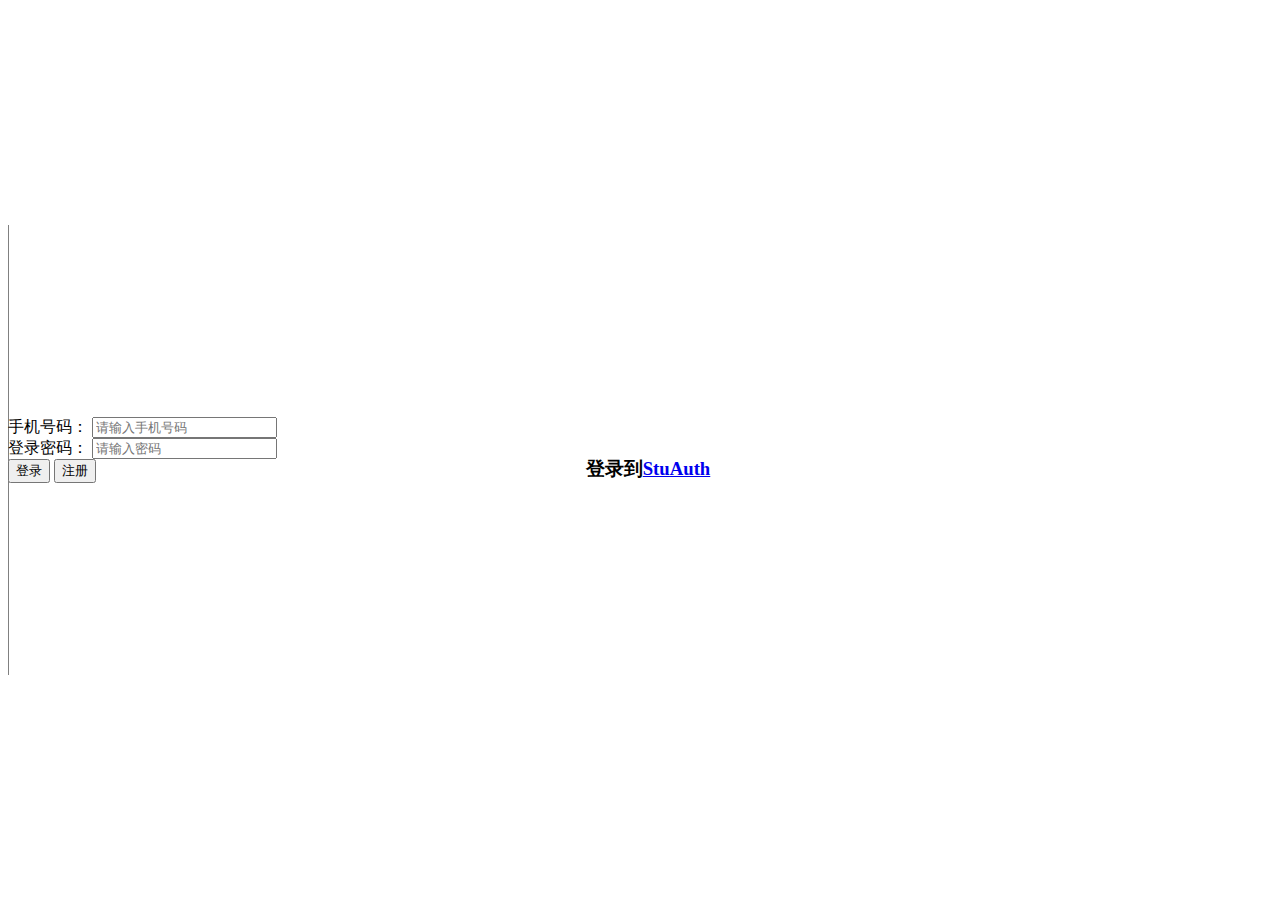
<file: index.html>
<!DOCTYPE html>
<html>
<head>
    <meta charset="utf-8" />
    <meta http-equiv="X-UA-Compatible" content="IE=edge">
    <title>StuAuth</title>
    <meta name="viewport" content="width=device-width, initial-scale=1">
    <link rel="stylesheet" type="text/css" media="screen" href="css/main.css" />
        
<link rel="stylesheet" href="https://cdn.staticfile.org/twitter-bootstrap/4.1.0/css/bootstrap.min.css">
<script src="https://cdn.staticfile.org/popper.js/1.12.5/umd/popper.min.js"></script>
<script src="https://cdn.staticfile.org/twitter-bootstrap/4.1.0/js/bootstrap.min.js"></script>

<script
        src="https://code.jquery.com/jquery-3.3.1.min.js"
        integrity="sha256-FgpCb/KJQlLNfOu91ta32o/NMZxltwRo8QtmkMRdAu8="
        crossorigin="anonymous"></script>

<script src="js/url.js"></script>
<script src="js/md5.js"></script>
<script src="js/uauth.js"></script>
</head>
<body onload="checkLogin()" style="padding-top: 30px">
    <div class="container">
        <div class="row">
            <div class="col-8">
                <div class="section-card">
                    <h3>学生认证</h3>
                    
                    <div style="margin: 20px"></div>
                    <div class="row list-cell">
                        <div class="col-4"><strong>审核状态</strong></div>
                        <div class="col-8" id="my_campus_status" style="color: red"></div>
                    </div>
                    <div class="row list-cell">
                        <div class="col-4"><strong>院校类别</strong></div>
                        <div class="col-8" id="my_campus"></div>
                    </div>
                    <div class="row list-cell">
                        <div class="col-4"><strong>在校时间</strong></div>
                        <div class="col-8" id="my_campus_time"></div>
                    </div>
                    <div class="row list-cell">
                        <div class="col-4"><strong>院校名称</strong></div>
                        <div class="col-8" id="my_campus_name"></div>
                    </div>
                </div>
                <div class="section-card">
                    <h3>我的权益</h3>
                    <div class="container">

                            <!-- <nav class="navbar navbar-default navbar-expand-sm bg-dark navbar-light fixed-bottom" >
                                <div class="container" style="margin-left: 40%">
                                <ul class="navbar-nav">
                                    <li class="nav-item">
                                        <a class="nav-link" href="javascript:void(0)">首页</a>
                                    </li>
                                    <li class="nav-item">
                                        <a class="nav-link" href="javascript:void(0)">话题</a>
                                    </li>
                                    <li class="nav-item">
                                        <a class="nav-link" href="javascript:void(0)">领福利</a>
                                    </li>
                                    <li class="nav-item">
                                        <a class="nav-link" href="javascript:void(0)">消息</a>
                                    </li>
                                    <li class="nav-item">
                                        <a class="nav-link" href="javascript:void(0)">我的</a>
                                    </li>
                                </ul></div>
                            </nav> -->
                        <!-- <div style="height: 40px"></div> -->
                        <div class="row" style="height: 70px">
                            <h2 class="center-hori">学生权益中心</h2>
                        </div>
                        <!-- <div style="height: 50px"></div> -->
                            <div class="row" style="text-align: center">
                                <div class="col-4">
                                    <img class="img" src="image/td11.png">
                                    <div class="text-center">学生特权</div>
                                </div>
                                <div class="col-4">
                                    <img class="img" src="image/td12.png">
                                    <div class="text-center">在校兼职</div>
                                </div>
                                <div class="col-4">
                                    <img class="img" src="image/td13.png">
                                    <div class="text-center">职场培训</div>
                                </div>
                                
                            </div>
                            <div class="row" style="text-align: center">
                                <div class="col-4">
                                    <img class="img" src="image/td14.png">
                                    <div class="text-center">就业指导</div>
                                </div>
                                <div class="col-4">
                                    <img class="img" src="image/td21.png">
                                    <div class="text-center">校园招聘</div>
                                </div>
                                <div class="col-4">
                                    <img class="img" src="image/td22.png">
                                    <div class="text-center">宣讲会</div>
                                </div>
                                
                            </div>
                            <div class="row" style="text-align: center">
                                <div class="col-4">
                                    <img class="img" src="image/td23.png">
                                    <div class="text-center">签到</div>
                                </div>
                                <div class="col-4">
                                    <img class="img" src="image/td24.png">
                                    <div class="text-center">更多</div>
                                </div>
                            </div>
                        </div>
                </div>
            </div>
            <div class="col-4">
                <div class="section-card">
                    <h3>我的信息</h3>
                    
                    <div style="margin: 20px"></div>
                    <div class="row list-cell" style="text-align:center;width: 70px; height: 70px;">
                        <img src="image/default_avatar.jpg" class="circle-image center-hori" style="width: 70px; height: 70px; display: block">
                    </div>
                    
                    <div style="margin: 20px"></div>
                    <div class="row list-cell">
                        <div class="col-4"><strong>手机号</strong></div>
                        <div class="col-8" id="my_phone"></div>
                    </div>
                    <div class="row list-cell">
                        <div class="col-4"><strong>姓名</strong></div>
                        <div class="col-8" id="my_name"></div>
                    </div>
                    <div class="row list-cell">
                        <div class="col-4"><strong>身份证号</strong></div>
                        <div class="col-8" id="my_id_code"></div>
                    </div>
                    <div class="row list-cell">
                        <div class="col-4"><strong>学生认证</strong></div>
                        <div class="col-8"><a href="auth/stuauth.html" id="my_stu_verification">前往修改</a></div>
                    </div>
                    <div class="row list-cell">
                        <button type="button" class="btn btn-danger btn-block" onclick="logout()">注销</button>
                    </div>
                </div>
            </div>
        </div>

    </div>
    <div style="width: 100%; height: auto;text-align: center" class="bg-dark">
        <div style="color: white; padding-top: 40px; padding-bottom: 40px">Copyright © 2018 <a href="https://github.com/838030195/stuauth">StuAuth</a>. All rights reserved.</div>
    </div>
</body>
</html>
</file>
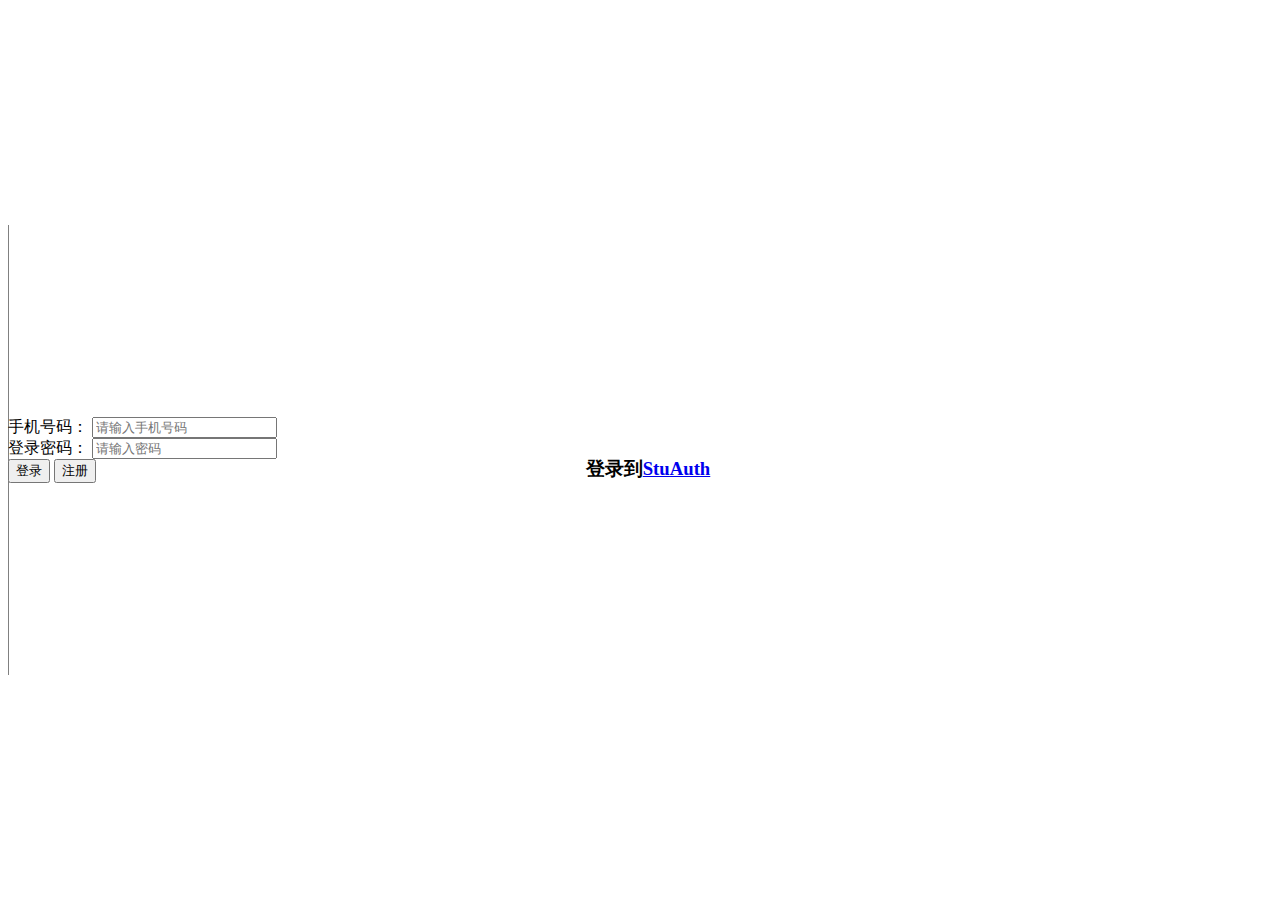
<file: login.html>
<!DOCTYPE html>
<html>
<head>
    <meta charset="utf-8" />
    <meta http-equiv="X-UA-Compatible" content="IE=edge">
    <title>登录</title>
    <meta name="viewport" content="width=device-width, initial-scale=1,minimum-scale=1.0, maximum-scale=1.0, user-scalable=no">


    <style>
        .col-6 {
            height: 100vh;
        }
        .center-vertical {
            transform: translateY(-50%);
            position: absolute;
            top: 50%;
        }
        body {
            height: 100vh;
        }
        .container {
            height: 100%;
        }
        .row {
            height: 100%;
        }
    </style>

    
<link rel="stylesheet" href="https://cdn.staticfile.org/twitter-bootstrap/4.1.0/css/bootstrap.min.css">
<script src="https://cdn.staticfile.org/popper.js/1.12.5/umd/popper.min.js"></script>
<script src="https://cdn.staticfile.org/twitter-bootstrap/4.1.0/js/bootstrap.min.js"></script>

<script
        src="https://code.jquery.com/jquery-3.3.1.min.js"
        integrity="sha256-FgpCb/KJQlLNfOu91ta32o/NMZxltwRo8QtmkMRdAu8="
        crossorigin="anonymous"></script>

<script src="js/url.js"></script>
<script src="js/md5.js"></script>
<script src="js/uauth.js"></script>
</head>
<body>
    <div class="container">
        <div class="row">
            <div class="col-5">
                <h3 class="center-vertical" style="width: 100%; text-align: center">登录到<a href="index.html">StuAuth</a></h3>
            </div>
            <div class="col-2">
                <div style="height: 50%; width: 1px; background-color: grey;" class="center-vertical">

                </div>
            </div>
            <div class="col-5">
                <div class="center-vertical" style="width: 100%">
                        <div>
                            <div class="form-group">
                                <label for="phone">手机号码：</label>
                                <input type="text" class="form-control" id="phone" placeholder="请输入手机号码" required>
                            </div>
                            <div class="form-group">
                                <label for="pwd">登录密码：</label>
                                <input type="password" class="form-control" id="pwd" placeholder="请输入密码" required>
                            </div>
                            <button type="submit" class="btn btn-primary" onclick="performLogin(document.getElementById('phone').value, hex_md5(document.getElementById('pwd').value))">登录</button>
                            <button type="button" class="btn btn-default" onclick="window.location.href='register.html'">注册</button>
                        </div>
                </div>
            </div>
        </div>
        
    </div>
</body>
</html>
</file>
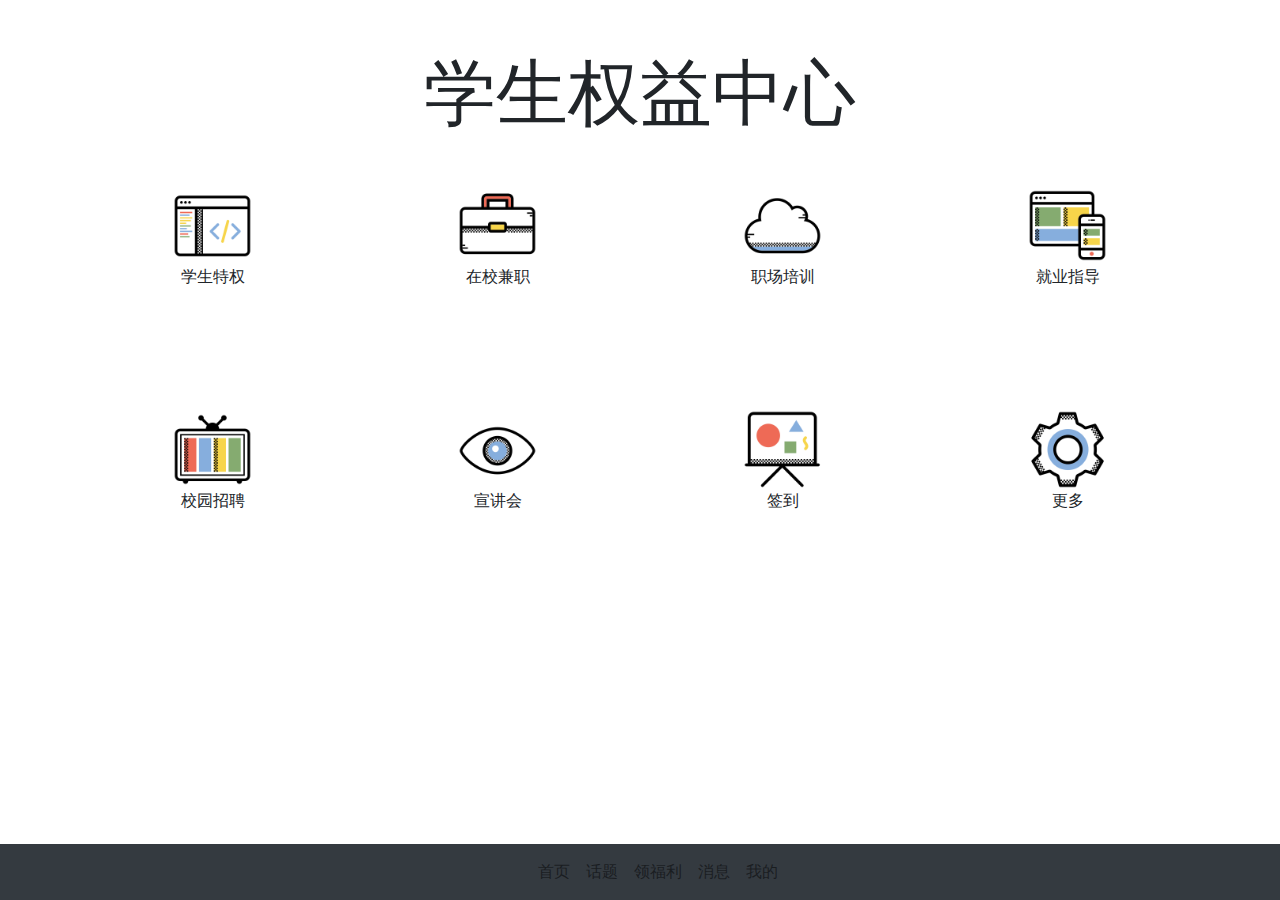
<file: privilege.html>
<!DOCTYPE html>
<html lang="en">
<head>
    <meta charset="UTF-8">
    <meta http-equiv="X-UA-Compatible" content="IE=edge">
    <title>Privilege</title>
    <meta name="viewport" content="width=device-width, initial-scale=1">
    <link rel="stylesheet" type="text/css" media="screen" href="css/main.css" />
    <link rel="stylesheet" type="text/css" href="css/bootstrap.min.css" />
    <link rel="stylesheet" type="text/css" href="css/bootstrap-grid.min.css.map" />
</head>
<body>

<div class="container">

    <nav class="navbar navbar-default navbar-expand-sm bg-dark navbar-light fixed-bottom" >
        <div class="container" style="margin-left: 40%">
        <ul class="navbar-nav">
            <li class="nav-item">
                <a class="nav-link" href="javascript:void(0)">首页</a>
            </li>
            <li class="nav-item">
                <a class="nav-link" href="javascript:void(0)">话题</a>
            </li>
            <li class="nav-item">
                <a class="nav-link" href="javascript:void(0)">领福利</a>
            </li>
            <li class="nav-item">
                <a class="nav-link" href="javascript:void(0)">消息</a>
            </li>
            <li class="nav-item">
                <a class="nav-link" href="javascript:void(0)">我的</a>
            </li>
        </ul></div>
    </nav>
<div style="height: 50px"></div>
        <div class="text-center display-3">学生权益中心</br></div>
<div style="height: 50px"></div>
    <div class="row" style="text-align: center">
        <div class="col ">
            <img class="img" src="image/td11.png">
            <div class="text-center">学生特权</div>
        </div>
        <div class="col ">
            <img class="img" src="image/td12.png">
            <div class="text-center">在校兼职</div>
        </div>
        <div class="col ">
            <img class="img" src="image/td13.png">
            <div class="text-center">职场培训</div>
        </div>
        <div class="col ">
            <img class="img" src="image/td14.png">
            <div class="text-center">就业指导</div>
        </div>
    </div>
    <div class="row" style="text-align: center">
        <div class="col ">
            <img class="img" src="image/td21.png">
            <div class="text-center">校园招聘</div>
        </div>
        <div class="col ">
            <img class="img" src="image/td22.png">
            <div class="text-center">宣讲会</div>
        </div>
        <div class="col ">
            <img class="img" src="image/td23.png">
            <div class="text-center">签到</div>
        </div>
        <div class="col ">
            <img class="img" src="image/td24.png">
            <div class="text-center">更多</div>
        </div>
    </div>
</div>

    <script src="js/jquery-3.3.1.slim.min.js"></script>
    <script src="js/bootstrap.min.js"></script>
    <script src="js/popper.min.js"></script>
</body>
</html>
</file>
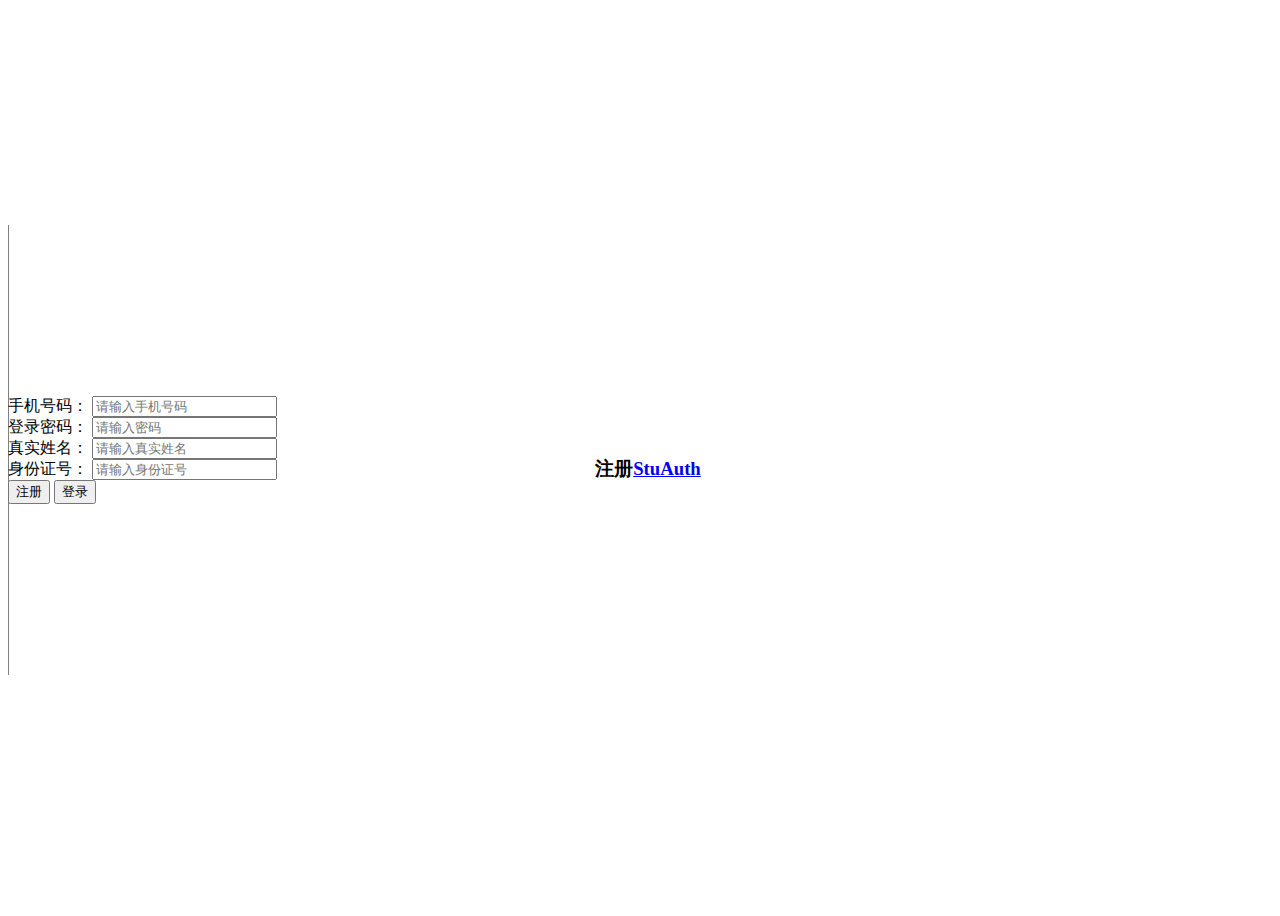
<file: register.html>
<!DOCTYPE html>
<html>
<head>
    <meta charset="utf-8" />
    <meta http-equiv="X-UA-Compatible" content="IE=edge">
    <title>注册</title>
    <meta name="viewport" content="width=device-width, initial-scale=1,minimum-scale=1.0, maximum-scale=1.0, user-scalable=no">


    <style>
        .col-6 {
            height: 100vh;
        }
        .center-vertical {
            transform: translateY(-50%);
            position: absolute;
            top: 50%;
        }
        body {
            height: 100vh;
        }
        .container {
            height: 100%;
        }
        .row {
            height: 100%;
        }
    </style>

<link rel="stylesheet" href="https://cdn.staticfile.org/twitter-bootstrap/4.1.0/css/bootstrap.min.css">
    <script src="https://cdn.staticfile.org/popper.js/1.12.5/umd/popper.min.js"></script>
    <script src="https://cdn.staticfile.org/twitter-bootstrap/4.1.0/js/bootstrap.min.js"></script>

    <script
            src="https://code.jquery.com/jquery-3.3.1.min.js"
            integrity="sha256-FgpCb/KJQlLNfOu91ta32o/NMZxltwRo8QtmkMRdAu8="
            crossorigin="anonymous"></script>

<script src="js/url.js"></script>
<script src="js/md5.js"></script>
<script src="js/uauth.js"></script>
</head>
<body>
    <div class="container">
        <div class="row">
            <div class="col-5">
                <h3 class="center-vertical" style="width: 100%; text-align: center">注册<a href="index.html">StuAuth</a></h3>
            </div>
            <div class="col-2">
                <div style="height: 50%; width: 1px; background-color: grey;" class="center-vertical">

                </div>
            </div>
            <div class="col-5">
                <div class="center-vertical" style="width: 100%">
                    <div>
                        <div class="form-group">
                            <label for="phone">手机号码：</label>
                            <input type="text" class="form-control" id="phone" placeholder="请输入手机号码" required>
                        </div>
                        <div class="form-group">
                            <label for="pwd">登录密码：</label>
                            <input type="password" class="form-control" id="pwd" placeholder="请输入密码" required>
                        </div>
                        <div class="form-group">
                            <label for="name">真实姓名：</label>
                            <input type="text" class="form-control" id="name" placeholder="请输入真实姓名" required>
                        </div>
                        <div class="form-group">
                            <label for="idcode">身份证号：</label>
                            <input type="text" class="form-control" id="idcode" placeholder="请输入身份证号" required>
                        </div>
                        <button type="submit" class="btn btn-primary" id="btn_reg" onclick="performRegister()">注册</button>
                        <button type="button" class="btn btn-default" id="btn_reg" onclick="window.location.href='login.html'">登录</button>
                    </div>
                </div>
            </div>
        </div>
        
    </div>

</body>
</html>
</file>
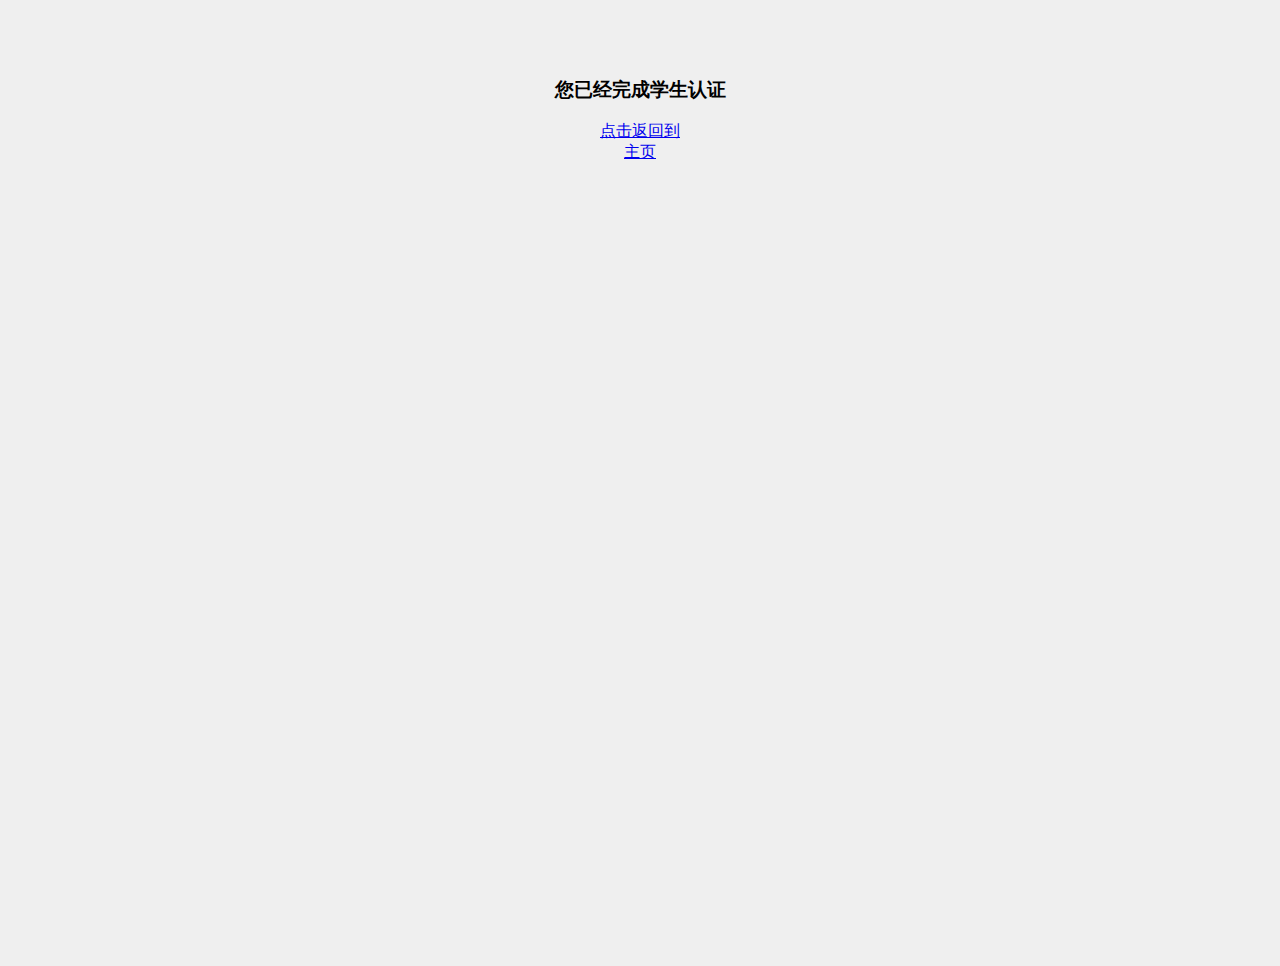
<file: auth/authsuccess.html>
<!DOCTYPE html>
<html>
<head>
    <meta charset="utf-8" />
    <meta http-equiv="X-UA-Compatible" content="IE=edge">
    <title>学生认证成功</title>
    <meta name="viewport" content="width=device-width, initial-scale=1,minimum-scale=1.0, maximum-scale=1.0, user-scalable=no">
    
    
<link rel="stylesheet" href="https://cdn.staticfile.org/twitter-bootstrap/4.1.0/css/bootstrap.min.css">
<script src="https://cdn.staticfile.org/popper.js/1.12.5/umd/popper.min.js"></script>
<script src="https://cdn.staticfile.org/twitter-bootstrap/4.1.0/js/bootstrap.min.js"></script>
<link rel="stylesheet" href="../css/main.css">

<script
        src="https://code.jquery.com/jquery-3.3.1.min.js"
        integrity="sha256-FgpCb/KJQlLNfOu91ta32o/NMZxltwRo8QtmkMRdAu8="
        crossorigin="anonymous"></script>
</head>
<body>

    <div class="container">
        <div class="row">
            <div class="center-hori">
                <h3 style="display: block">您已经完成学生认证</h3>
                
                <a href="../index.html" class="center-hori">点击返回到主页</a>
            </div>
        </div>
    </div>
    
</body>
</html>
</file>
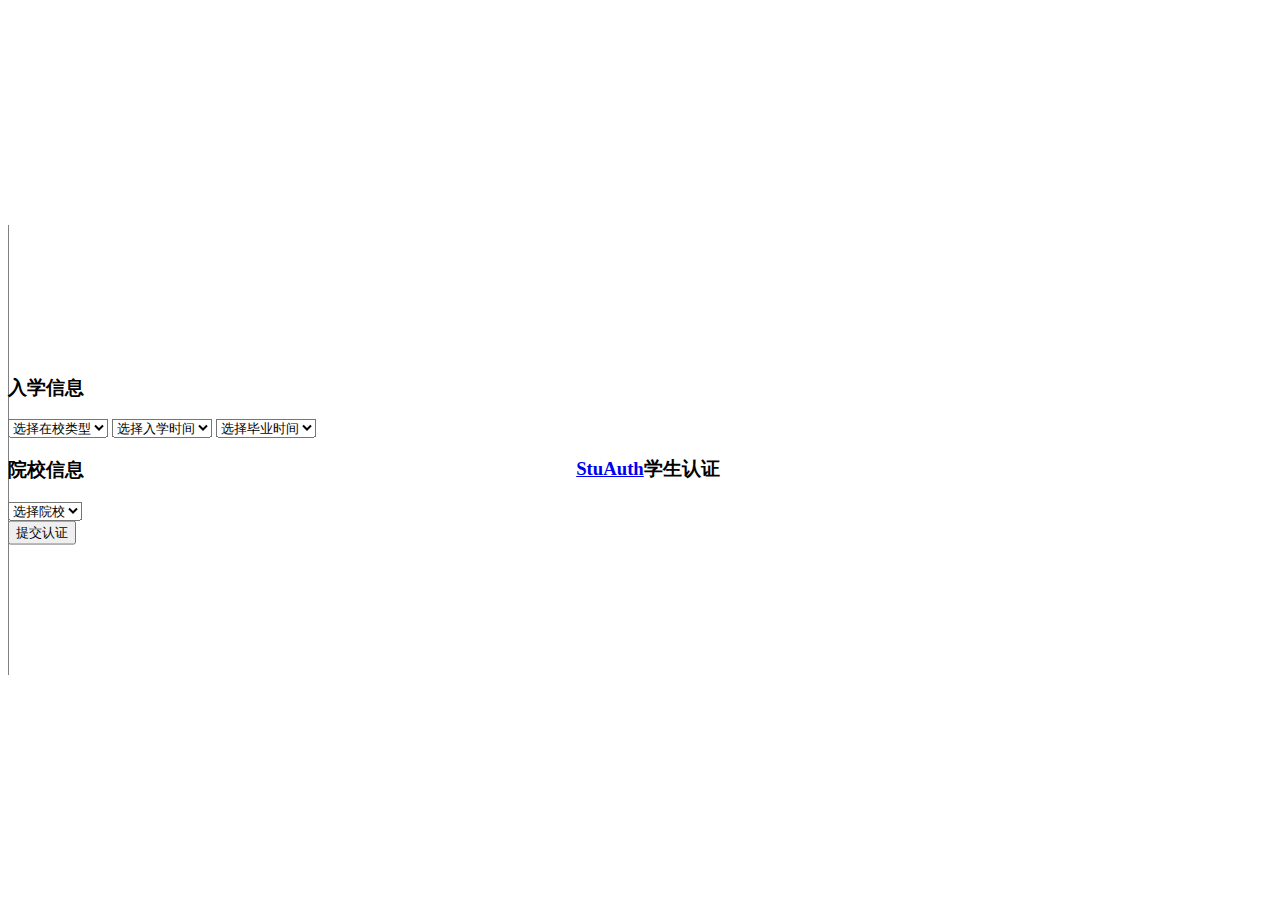
<file: auth/stuauth.html>
<!DOCTYPE html>
<html>
<head>
    <meta charset="utf-8" />
    <meta http-equiv="X-UA-Compatible" content="IE=edge">
    <title>学生认证</title>
    <meta name="viewport" content="width=device-width, initial-scale=1,minimum-scale=1.0, maximum-scale=1.0, user-scalable=no">


    <style>
        .col-6 {
            height: 100vh;
        }
        .center-vertical {
            transform: translateY(-50%);
            position: absolute;
            top: 50%;
        }
        body {
            height: 100vh;
        }
        .container {
            height: 100%;
        }
        .row {
            height: 100%;
        }
    </style>

    
<link rel="stylesheet" href="https://cdn.staticfile.org/twitter-bootstrap/4.1.0/css/bootstrap.min.css">
<script src="https://cdn.staticfile.org/popper.js/1.12.5/umd/popper.min.js"></script>
<script src="https://cdn.staticfile.org/twitter-bootstrap/4.1.0/js/bootstrap.min.js"></script>

<script
        src="https://code.jquery.com/jquery-3.3.1.min.js"
        integrity="sha256-FgpCb/KJQlLNfOu91ta32o/NMZxltwRo8QtmkMRdAu8="
        crossorigin="anonymous"></script>

<script src="../js/url.js"></script>
<script src="../js/md5.js"></script>
<script src="../js/uauth.js"></script>

<script>
    function checkAuthentication() {
        var phone = localStorage.getItem('phone')
        var pwd = localStorage.getItem('pwd')
        if (phone != "" && pwd != "") {
            $.ajax({
                url: ipmain+":8387/user/signIn",
                dataType: "json",
                type: "POST",
                data: {'phone': phone, 'pwd': pwd},
                success: function(data) {
                    var temp = eval(data);
                    if (temp.status == 'success' && temp.obj.authenticated != 0) {
                        window.location.href='authsuccess.html'
                    }
                },
                error: function() {
                }
             })
        
        } else {
            alert('请先登录')
            window.location.href='../login.html'
        }
    }
</script>
</head>
<body>
    <div class="container">
        <div class="row">
            <div class="col-5">
                <h3 class="center-vertical" style="width: 100%; text-align: center"><a href="../index.html">StuAuth</a>学生认证</h3>
            </div>
            <div class="col-2">
                <div style="height: 50%; width: 1px; background-color: grey;" class="center-vertical">

                </div>
            </div>
            <div class="col-5">
                <div class="center-vertical" style="width: 100%">
                        <div>
                            <div class="form-group">
                                <h3>入学信息</h3>
                                <select name="school" class="custom-select" onchange="onSchoolTypeChanged(this)" id="school">
                                    <option selected>选择在校类型</option>
                                    <option value="middle_school">高中</option>
                                    <option value="campus">大学</option>
                                    <option value="tech_school">职业学校</option>
                                </select>
                                <select name="attend_time" class="custom-select" id="attend_time" onchange="onAttendTimeChanged(this)">
                                    <option selected>选择入学时间</option>
                                </select>
                                <select name="last_time" class="custom-select" id="last_time">
                                    <option selected>选择毕业时间</option>
                                </select>
                            </div>
                            <div class="form-group">
                                <h3>院校信息</h3>

                                <select name="campus_name" class="custom-select" id="campus_name">
                                        <option selected>选择院校</option>
                                    </select>
                            </div>
                            <button type="button" class="btn btn-primary" onclick="submitForAuth()">提交认证</button>
                        </div>
                </div>
            </div>
        </div>
        
    </div>

    <script>
        for (var i = 2019; i >= 2010; i--) {
            var child = document.createElement('option')
            child.value='time_'+i
            child.innerHTML=i
            document.getElementById('attend_time').appendChild(child)
        }

        function onSchoolTypeChanged(data) {
            document.getElementById('campus_name').innerHTML="<option selected>选择院校</option>"
        
            if (data.selectedIndex == 1) {
                // 高中
                $.ajax({
                    url: ipmain + ":8387/school/highSchool",
                    success(data) {
                        var arr = data.split("-")
                        for (var i = 0, length = arr.length; i < length; i++) {
                            if (arr[i] != "") {
                                var child = document.createElement('option')
                                child.value='highschool_'+arr[i]
                                child.innerHTML=arr[i]
                                document.getElementById('campus_name').appendChild(child)
                            }
                        }
                    }
                })
            } else if (data.selectedIndex == 2) {
                // 大学
                $.ajax({
                    url: ipmain + ":8387/school/college",
                    success(data) {
                        var arr = data.split("-")
                        for (var i = 0, length = arr.length; i < length; i++) {
                            if (arr[i] != "") {
                                var child = document.createElement('option')
                                child.value='highschool_'+arr[i]
                                child.innerHTML=arr[i]
                                document.getElementById('campus_name').appendChild(child)
                            }
                        }
                    }

                })
            } else {
                // 职校
                $.ajax({
                    url: ipmain + ":8387/school/otherSchool",
                    success(data) {
                        var arr = data.split("-")
                        for (var i = 0, length = arr.length; i < length; i++) {
                            if (arr[i] != "") {
                                var child = document.createElement('option')
                                child.value='highschool_'+arr[i]
                                child.innerHTML=arr[i]
                                document.getElementById('campus_name').appendChild(child)
                            }
                        }
                    }

                })
            }
        }

        function onAttendTimeChanged(data) {
            var startTime = parseInt(data[data.selectedIndex].innerHTML)
            document.getElementById('last_time').innerHTML="<option selected>选择毕业时间</option>"
            for (var i = startTime + 1; i <= startTime + 11; i++) {
                var child = document.createElement('option')
                child.value='lasttime_'+i
                child.innerHTML=i
                document.getElementById('last_time').appendChild(child)
            }
        }

        function submitForAuth() {
            var diploma = document.getElementById('school')[document.getElementById('school').selectedIndex].innerHTML
            var attendTime = document.getElementById('attend_time')[document.getElementById('attend_time').selectedIndex].innerHTML
            var lastTime = document.getElementById('last_time')[document.getElementById('last_time').selectedIndex].innerHTML
            var school = document.getElementById('campus_name')[document.getElementById('campus_name').selectedIndex].innerHTML

            $.ajax({
                url: ipmain + ':8387/user/update',
                data: {
                    'id': localStorage.getItem('uid'),
                    'diploma': diploma,
                    'attendTime': attendTime,
                    'leaveTime': lastTime,
                    'school': school
                },
                dataType: "JSON",
                type: "POST",
                success(data) {
                    alert('修改成功')
                    window.location.href='../index.html'
                },
                error(data) {
                    alert('服务器错误')
                }
            })
        }
    </script>
</body>
</html>
</file>
<file: css/main.css>
.base-text {
    color: #00646B;
}

.separator-line {
    height: 50%;
    width: 1px;
    background-color: #cecece;
}

.center-vert {
    position: absolute;
    top: 50%;
    transform: translateY(-50%);
    text-align: center;
}

.center-hori {
    position: absolute;
    left: 50%;
    transform: translateX(-50%);
    text-align: center;
}

.center {
    position: absolute;
    left: 50%;
    top: 50%;
    transform: translate(-50%,-50%);
    text-align: center;
}

.section-card {
    width: 100%;
    height: auto;
    padding: 20px;
    margin-bottom: 25px;
    background-color: white;
    -moz-box-shadow:0 0 20px #BDBDBD; -webkit-box-shadow:0 0 20px #BDBDBD; box-shadow:0 0 20px #BDBDBD;
    border: 0 white;
    border-radius: 5px;
}

.white-space {
    width: 100%;
    height: auto;
    padding: 20px;
    background-color: white;
    text-align: center;
}

.bg-dark {
    background-color: rgba(52,58,64,1) !important;
}

body {
    background-size: 100% 100%;
    background: #efefef fixed;
    height: 100vh;
    margin-top: 58px;
}
.btn {
    margin-left: 10px;
    margin-right: 10px;
}
.nav-link {
    color: white;
}

.table-margin-20 {
    margin-top: 20px;
}

.td-align-right {
    text-align: right;
}

.text-cell {
    display: block;
    table-layout: fixed;
    white-space: nowrap;
    overflow: hidden;
    text-overflow: ellipsis;
}

.text-cell-inline {
    display: inline-block;
    table-layout: fixed;
    white-space: nowrap;
    overflow: hidden;
    text-overflow: ellipsis;
}

.td-cell {
    display: block;
    table-layout: fixed;
    overflow: hidden;
    text-overflow: ellipsis;
}

.list-cell {
    margin-top: 10px;
    margin-bottom: 10px;
}

.circle-image {
    border-radius: 50%;
}

.img{
    height: 35%;
    width: auto;
}

.navbar-default .navbar-nav{ text-align: center; float: none; } .navbar-default .navbar-nav li{ display: inline-block; float: none; }
</file>
